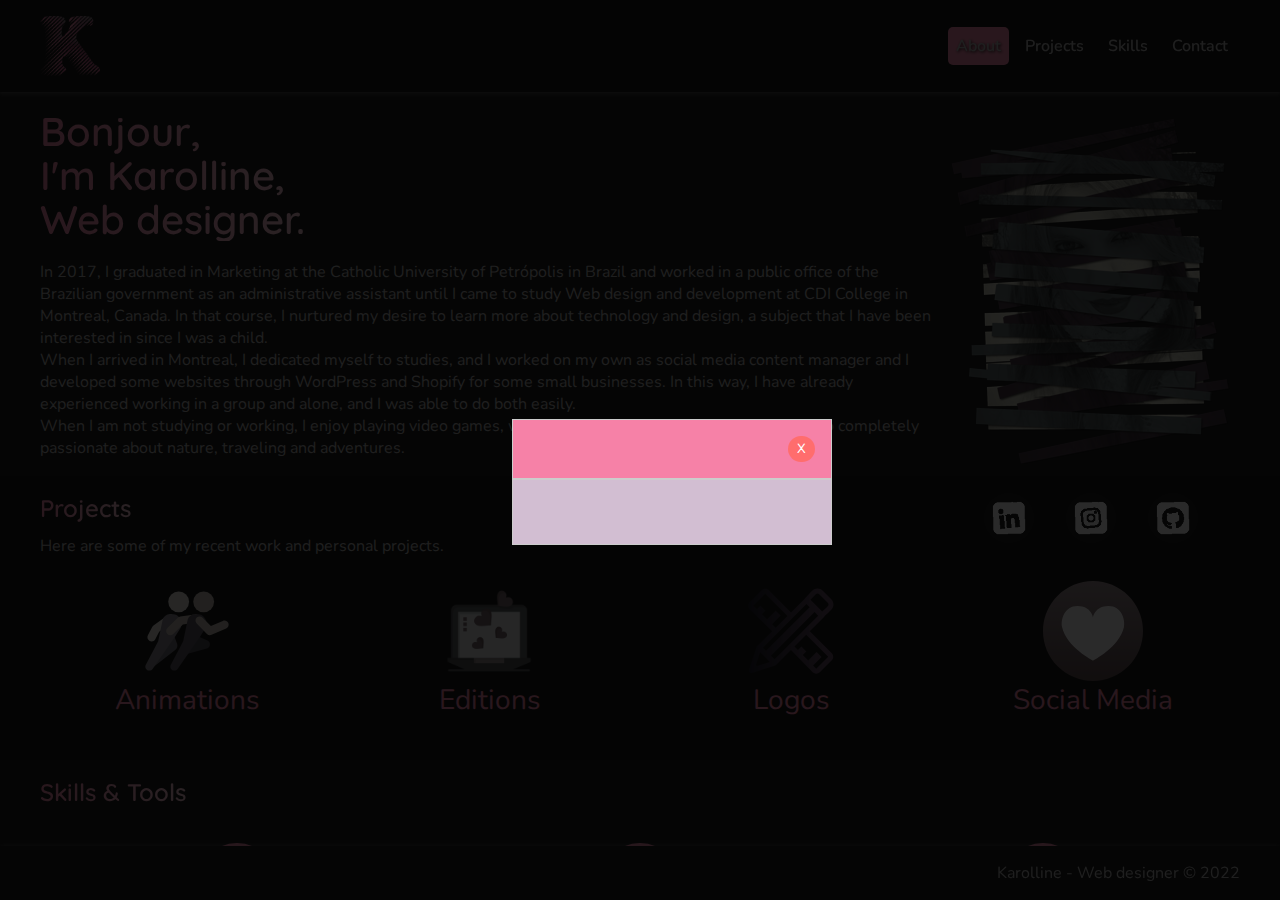
<file: index.html>
<!DOCTYPE html>
<html lang="en">
  <head>
    <meta charset="UTF-8" />
    <meta http-equiv="X-UA-Compatible" content="IE=edge" />
    <meta name="viewport" content="width=device-width, initial-scale=1.0" />

    <title>Karolline - Web designer</title>

    <!-- JQUERY -->
    <script src="https://cdnjs.cloudflare.com/ajax/libs/jquery/3.6.0/jquery.min.js" integrity="sha512-894YE6QWD5I59HgZOGReFYm4dnWc1Qt5NtvYSaNcOP+u1T9qYdvdihz0PPSiiqn/+/3e7Jo4EaG7TubfWGUrMQ==" crossorigin="anonymous" referrerpolicy="no-referrer"></script>

    <!-- BOOTSTRAP -->
    <link rel="stylesheet" href="https://cdnjs.cloudflare.com/ajax/libs/bootstrap/4.6.1/css/bootstrap.min.css" integrity="sha512-T584yQ/tdRR5QwOpfvDfVQUidzfgc2339Lc8uBDtcp/wYu80d7jwBgAxbyMh0a9YM9F8N3tdErpFI8iaGx6x5g==" crossorigin="anonymous" referrerpolicy="no-referrer" />
    <script src="https://cdnjs.cloudflare.com/ajax/libs/bootstrap/4.6.1/js/bootstrap.min.js" integrity="sha512-UR25UO94eTnCVwjbXozyeVd6ZqpaAE9naiEUBK/A+QDbfSTQFhPGj5lOR6d8tsgbBk84Ggb5A3EkjsOgPRPcKA==" crossorigin="anonymous" referrerpolicy="no-referrer"></script>

    <link rel="stylesheet" href="css/keyframes.css" />
    <link rel="stylesheet" href="css/main.css" />
    <link rel="stylesheet" href="css/modal.css" />
    <link rel="stylesheet" href="css/toast.css" />
    <link rel="stylesheet" href="css/main-mobile.css" media="all and (max-width: 767px)" />

    <script src="js/main.js"></script>
    <script src="js/modal.js"></script>
    <script src="js/toast.js"></script>
  </head>
  <body>
    <div class="website">
      <header>
        <div class="container">
          <div class="logo">
            <div class="thumb"><img src="images/logo-site.png" alt="Karolline - Logo" /></div>
          </div>
          <nav>
            <ul>
              <li class="active"><a onclick="oSite.ScrollTo(this,'#about')">About</a></li>
              <li><a onclick="oSite.ScrollTo(this,'#projects')">Projects</a></li>
              <li><a onclick="oSite.ScrollTo(this,'#skills')">Skills</a></li>
              <li><a onclick="oSite.ScrollTo(this,'#contact')">Contact</a></li>
            </ul>
          </nav>
        </div>
      </header>
      <main>
        <section id="about">
          <div class="container">
            <h1 class="gradient-purple">Bonjour,<br />I'm Karolline, <br />Web designer.</h1>

            <div class="div-thumb">
              <img class="grayscale-hover" src="images/karolline.png" alt="Karolline" class="about-img" />
              <ul class="social-media">
                <li>
                  <a target="_blank" href="https://www.linkedin.com/in/karolline-oliveira/" title="LinkedIn"><img width="50" src="images/social-media-linkedin.gif" akt="LinkedIn" /></a>
                </li>
                <li>
                  <a target="_blank" href="https://www.instagram.com/karollinecreative/" title="Instagram"><img width="50" src="images/social-media-instagram.gif" akt="Instagram" /></a>
                </li>
                <li>
                  <a target="_blank" href="https://github.com/Karolline-oliveira" title="Github"><img width="50" src="images/social-media-github.gif" akt="Github" /></a>
                </li>
              </ul>
            </div>
            <p>In 2017, I graduated in Marketing at the Catholic University of Petrópolis in Brazil and worked in a public office of the Brazilian government as an administrative assistant until I came to study Web design and development at CDI College in Montreal, Canada. In that course, I nurtured my desire to learn more about technology and design, a subject that I have been interested in since I was a child.</p>
            <p>When I arrived in Montreal, I dedicated myself to studies, and I worked on my own as social media content manager and I developed some websites through WordPress and Shopify for some small businesses. In this way, I have already experienced working in a group and alone, and I was able to do both easily.</p>
            <p>When I am not studying or working, I enjoy playing video games, watching movies and TV series, and I am also completely passionate about nature, traveling and adventures.</p>
          </div>
        </section>
        <section id="projects">
          <div class="container">
            <h2 class="gradient-purple">Projects</h2>
            <p>Here are some of my recent work and personal projects.</p>

            <ul>
              <li onclick="oSite.ShowAnimations()">
                <img src="images/animations.svg" alt="Animations" />
                <p>Animations</p>
              </li>
              <li onclick="oSite.ShowEditions()">
                <img src="images/editions.png" alt="Editions" />
                <p>Editions</p>
              </li>
              <li onclick="oSite.ShowLogos()">
                <img src="images/logos.svg" alt="Logos" />
                <p>Logos</p>
              </li>
              <li onclick="oSite.ShowSocialMedia()">
                <img src="images/social-media.svg" alt="Social Media" />
                <p>Social Media</p>
              </li>
            </ul>
          </div>
        </section>
        <section id="skills">
          <div class="container">
            <h2 class="gradient-purple">Skills & Tools</h2>

            <ul class="container-icons">
              <li>
                <div><img src="images/adobe-creative.svg" alt="Adobe Creative" /></div>
                <p>Adobe Creative</p>
              </li>
              <li>
                <div><img src="images/bootstrap.svg" alt="Bootstrap" /></div>
                <p>Bootstrap</p>
              </li>
              <li>
                <div><img src="images/html5.svg" alt="HTML 5" /></div>
                <p>HTML5</p>
              </li>
              <li>
                <div><img src="images/css3.svg" alt="CSS 3" /></div>
                <p>CSS3</p>
              </li>
              <li>
                <div><img src="images/js.svg" alt="JS" /></div>
                <p>JavaScript</p>
              </li>
              <li>
                <div><img src="images/jquery.svg" alt="jQuery" /></div>
                <p>jQuery</p>
              </li>
              <li>
                <div><img src="images/vs-code.svg" alt="VS Code" /></div>
                <p>VS Code</p>
              </li>
              <li>
                <div><img src="images/responsive.svg" alt="Responsive" /></div>
                <p>Responsive</p>
              </li>
              <li>
                <div><img src="images/wordpress.svg" alt="Wordpress" /></div>
                <p>WordPress</p>
              </li>
            </ul>
          </div>
        </section>
        <section id="contact">
          <div class="container">
            <h2 class="gradient-purple">Contact</h2>

            <p>Let's do something magical!</p>

            <form action="#" onsubmit="oSite.SubmitContact(this);return false">
              <div class="field-row">
                <label for="txtName"><strong>Name</strong></label>
                <input type="text" id="txtName" placeholder="Your name" required minlength="3" />
              </div>
              <div class="field-row">
                <label for="txtEmail"><strong>E-mail</strong></label>
                <input type="email" id="txtEmail" placeholder="ex: youremail@provider.com" required />
              </div>
              <div class="field-row">
                <label for="ttaMessage"><strong>Message</strong></label>
                <textarea id="ttaMessage" required minlength="10" placeholder="Enter your message here"></textarea>
              </div>
              <div class="text-right">
                <button type="submit">Send</button>
              </div>
            </form>
          </div>
        </section>
      </main>
      <footer>
        <div class="container">Karolline - Web designer © 2022</div>
      </footer>
    </div>

    <div class="my-modal d-none" id="myModal">
      <div class="my-modal-dialog">
        <div class="my-modal-header">
          <div class="my-modal-title">
            <h3></h3>
          </div>
          <button class="my-modal-close" onclick="oModal.CloseModal()">X</button>
        </div>
        <div class="my-modal-body"></div>
      </div>
      <div class="my-modal-overlay" onclick="oModal.CloseModal()"></div>
    </div>

    <div class="my-toast d-none" id="myToast"></div>
  </body>
</html>
</file>
<file: css/keyframes.css>
.rotate {
  animation-name: rotate;
  animation-duration: 0.25s;
  animation-iteration-count: 1;
  animation-delay: 1s;
}

@keyframes rotate {
  0% {
    transform: rotate3d(0, 1, 0, 0deg);
  }
  5% {
    transform: rotate3d(0, 1, 0, 45deg);
  }
  10% {
    transform: rotate3d(0, 1, 0, 90deg);
  }
  15% {
    transform: rotate3d(0, 1, 0, 135deg);
  }
  20% {
    transform: rotate3d(0, 1, 0, 180deg);
  }
  25% {
    transform: rotate3d(0, 1, 0, 135deg);
  }
  30% {
    transform: rotate3d(0, 1, 0, 90deg);
  }
  35% {
    transform: rotate3d(0, 1, 0, 45deg);
  }
  40% {
    transform: rotate3d(0, 1, 0, 0deg);
  }
}
</file>
<file: css/main.css>
@import url("https://fonts.googleapis.com/css2?family=Nunito:ital,wght@0,300;0,400;0,700;1,300;1,400;1,700&family=Quicksand:wght@300;400;700&family=Varela+Round&display=swap");

* {
  margin: 0;
  padding: 0;
  font-family: Nunito, "Courier New", Courier, monospace;
  color: #b4b4b4;
}

body {
  background: #0a0a0a;
  min-width: 375px;
}

body .website {
  background: #0a0a0a;
  display: flex;
  flex-direction: column;
  height: 100vh;
}

.field-row {
  display: flex;
  margin: 0.5em 0;
}

.container {
  max-width: 1200px;
  margin: 0 auto;
}

ul {
  list-style: none;
  margin: 0;
}

h1,
h2,
h3,
h4,
h5,
h6 {
  display: inline-block;
  font-family: Quicksand, Nunito, "Courier New", Courier, monospace;
  margin-bottom: 0.5em;
  font-weight: 600;
}

.gradient-purple {
  background: linear-gradient(90deg, #f681a7 0%, #fcc8d7 100%);
  background-clip: text;
  -webkit-background-clip: text;
  -webkit-text-fill-color: transparent;
}

h1 {
  font-size: 2.5em;
  line-height: 1.1em;
}

form {
  margin: 1em 0;
}

form label {
  width: 100px;
  margin: 0;
  padding: 0.5em 0;
}

form input,
form textarea {
  flex: 1;
  padding: 0.5em;
  border-radius: 5px;
  border: none;
  background-color: #000000;
  color: #ffffff;
  outline: none;
  font-weight: 600;
}

form input:focus,
form textarea:focus {
  outline: 1px solid #f681a7;
  background-color: rgb(25, 25, 25);
  box-shadow: 0 0 4px 1px #f681a7;
}

form input::placeholder,
form textarea::placeholder {
  color: #777777;
  font-style: italic;
  font-weight: 200;
}

form textarea {
  min-height: 150px;
  resize: none;
}

form button[type="submit"] {
  background-color: #f681a7;
  display: inline-flex;
  justify-content: center;
  align-items: center;
  min-width: 120px;
  justify-self: flex-end;
  cursor: pointer;
  color: #ffffff;
  font-weight: 600;
  border-radius: 5px;
  padding: 0.5em;
  outline: none;
  border: solid 1px #fcc8d7;
  text-shadow: 1px 1px 3px #050505;
}

form button[type="submit"]:focus,
form button[type="submit"]:hover {
  box-shadow: 0 0 4px 1px #f681a7;
}

header {
  display: flex;
  box-shadow: 0 0 5px 1px rgba(150, 150, 150, 0.5);
  padding: 1em;
  background: #050505;
  z-index: 1;
}

header .container {
  display: flex;
  justify-content: space-between;
  align-items: center;
  flex: 1;
}

header .logo {
  display: flex;
  align-items: center;
  justify-content: center;
}
header .logo .thumb {
  width: 60px;
  height: 60px;
  overflow: hidden;
  margin-right: 1em;
}
header .logo .thumb img {
  width: 100%;
  height: 100%;
}
header nav {
  display: flex;
  margin-left: 1em;
}
header nav ul {
  display: flex;
}
header nav ul li {
  margin: 0 0.25em;
}

header nav ul li a {
  display: block;
  text-decoration: none;
  padding: 0.5em;
  border-radius: 5px;
  cursor: pointer;
  transition: background-color 0.5s;
  font-weight: 600;
}

header nav ul li a:hover {
  background-color: #fcc8d7;
  text-shadow: 1px 1px 3px #050505;
}
header nav ul li.active a {
  background-color: #f681a7;
  text-shadow: 1px 1px 3px #050505;
}

main {
  flex: 1;
  overflow: auto;
}

main section {
  padding: 1em;
  border: dashed 1px transparent;
  transition: border-color 1s;
}
main section:nth-child(even) {
  background: #050505;
}
main section:nth-child(odd) {
  background: #0a0a0a;
}

main section#about .about-division {
  display: inline-block;
}

main section#about .div-thumb {
  margin: 0.5em;
  text-align: center;
  float: right;
}

main section#about img.about-img {
  height: 350px;
  max-width: 100%;
  object-fit: contain;
}

main section#about .social-media {
  display: flex;
  justify-content: center;
  align-items: center;
  margin: 1em 0;
}

main section#about .social-media li {
  margin: 0.25em 1em;
  background-color: #0a0a0a;
  border-radius: 100%;
  transition: 0.5s;
}

main section#about .social-media img {
  width: 50px;
  border-radius: 100%;
  position: relative;
  display: block;
  transition: 1s;
  filter: invert();
}

main section#about .social-media li:hover {
  background-color: #f681a7;
}

main section#projects ul {
  display: grid;
  grid-template-columns: repeat(4, 1fr);
  gap: 0.5em;
  margin: 1em 0;
}

main section#projects ul li {
  padding: 0.5em;
  display: flex;
  flex-direction: column;
  justify-content: center;
  align-items: center;
  position: relative;
  cursor: pointer;
}

main section#projects ul li img {
  filter: grayscale(0.9);
  object-fit: contain;
  width: 100px;
  transition: filter 1s;
}

main section#projects ul li p {
  display: flex;
  justify-content: center;
  align-items: flex-end;
  font-size: 1.75em;
  color: #f681a7;
  text-align: center;
  white-space: nowrap;
  margin: 0;
}

main section#projects ul li:hover img {
  filter: none;
  animation-name: rotate;
  animation-duration: 2s;
  animation-iteration-count: infinite;
  animation-delay: 0.5s;
}

main section#projects ul li:hover p {
  color: rgb(255, 190, 211);
}

main section#skills ul {
  display: grid;
  grid-template-columns: repeat(3, 1fr);
  gap: 0.5em;
  margin: 1em 0;
}

main section#skills ul li {
  padding: 0.5em;
  display: flex;
  justify-content: center;
  flex-direction: column;
  align-items: center;
}

main section#skills ul li div {
  border-radius: 100%;
  margin-bottom: 0.5em;
  background-color: #f681a7;
  padding: 1em;
}

main section#skills ul li img {
  border-radius: 10px;
  height: 50px;
  filter: grayscale(1) brightness(0.4) invert(1);
}

main section#skills ul li p {
  color: #ffffff;
  margin: 0;
  text-align: center;
  white-space: nowrap;
}

.gallery-projects {
  width: 100%;
  height: 100%;
}
.gallery-projects ul {
  margin: 0;
  max-width: 75vw;
  display: grid;
  gap: 1em;
  grid-template-columns: repeat(2, 1fr);
}
.gallery-projects ul li {
  width: 100%;
  display: flex;
  flex-direction: column;
  justify-content: center;
  background-color: #ffffff;
}
.gallery-projects ul li .thumb {
  height: 200px;
  flex: 1;
  text-align: center;
  background-color: #eaeaea;
  border: solid 1px #cccccc;
  overflow: hidden;
  margin: 0.5em;
}
.gallery-projects ul li .thumb img,
.gallery-projects ul li .thumb video {
  max-width: 350px;
  width: 100%;
  height: 100%;
  object-fit: contain;
  display: flex;
}

.gallery-projects ul li .description {
  margin: 1em;
}

.highlight-border {
  border-color: rgba(255, 170, 255, 0.8);
}

.grayscale-hover {
  filter: grayscale(0.9);
  transition: filter 1s;
}

.grayscale-hover:hover {
  filter: none;
}

footer {
  padding: 1em;
  box-shadow: 0 0 5px -1px rgba(150, 150, 150, 0.5);
  z-index: 1;
}
footer .container {
  display: flex;
  justify-content: end;
  align-items: center;
}
</file>
<file: css/modal.css>
.my-modal {
  position: fixed;
  display: flex;
  align-items: center;
  justify-content: center;
  z-index: 10;
  width: 100vw;
  height: 100vh;
  padding: 2em;
  top: 0;
  right: 0;
  bottom: 0;
  left: 0;
}

.my-modal .my-modal-dialog {
  position: relative;
  min-width: 25vw;
  max-height: 80vh;
  max-width: 90vw;
  display: flex;
  flex-direction: column;
  z-index: 20;
  background-color: #d2bed2;
}

.my-modal .my-modal-dialog .my-modal-header {
  display: flex;
  align-items: center;
  justify-content: center;
  border: solid 1px #cccccc;
  padding: 1em;
  background-color: #f681a7;
}

.my-modal .my-modal-dialog .my-modal-header .my-modal-title {
  flex: 1;
}

.my-modal .my-modal-dialog .my-modal-header .my-modal-title h3 {
  height: auto;
  margin: 0;
  color: #ffffff;
}

.my-modal .my-modal-dialog .my-modal-header .my-modal-close {
  width: 2em;
  height: 2em;
  color: #ffffff;
  display: flex;
  align-items: center;
  justify-content: center;
  border-radius: 100%;
  background-color: #ff6d6d;
  border: 0;
  cursor: pointer;
  transition: background-color 0.5s;
}

.my-modal .my-modal-dialog .my-modal-header .my-modal-close:hover {
  background-color: #ffb1b1;
}

.my-modal .my-modal-dialog .my-modal-body {
  display: flex;
  border: solid 1px #cccccc;
  flex: 1;
  padding: 2em;
  overflow: auto;
  max-height: 100%;
}

.my-modal .my-modal-overlay {
  background-color: rgba(5, 5, 5, 0.85);
  position: fixed;
  top: 0;
  right: 0;
  bottom: 0;
  left: 0;
  z-index: 10;
}
</file>
<file: css/toast.css>
.my-toast {
  position: fixed;
  display: flex;
  align-items: center;
  justify-content: center;
  z-index: 100;
  padding: 0.5em 1em;
  right: 1em;
  bottom: 1em;
  border-radius: 5px;
}

.my-toast.d-none {
  bottom: -10em;
}

.my-toast-success {
  background-color: #28a745 !important;
}

.my-toast-error {
  background-color: #dc3545 !important;
}

.my-toast-show {
  animation-name: slideUp;
  animation-duration: 1s;
  animation-iteration-count: 1;
}

.my-toast-hide {
  animation-name: slideDown;
  animation-duration: 1s;
  animation-iteration-count: 1;
}

@keyframes slideUp {
  0% {
    bottom: -10em;
  }
  100% {
    bottom: 1em;
  }
}

@keyframes slideDown {
  0% {
    bottom: 1em;
  }
  100% {
    bottom: -10em;
  }
}
</file>
<file: css/main-mobile.css>
header .logo span {
  display: none;
}

header nav ul li a {
  font-size: 0.75em;
}

main section#about .div-thumb {
  float: none;
}

main section#projects ul {
  grid-template-columns: 1fr;
}

main section#projects ul li {
  justify-content: space-around;
  flex-direction: row-reverse;
  background-color: #0a0a0a;
  border-radius: 10px;
}

main section#projects ul li:hover {
  background-color: #0f0f0f;
}

main section#projects ul li:nth-child(even) {
  flex-direction: row;
}

main section#skills ul {
  grid-template-columns: repeat(3, 1fr);
}

main section#skills ul li p {
  font-size: 0.8em;
}

.field-row {
  flex-direction: column;
}

.gallery-projects ul {
  grid-template-columns: 1fr;
}

footer {
  font-size: 0.75em;
}
</file>
